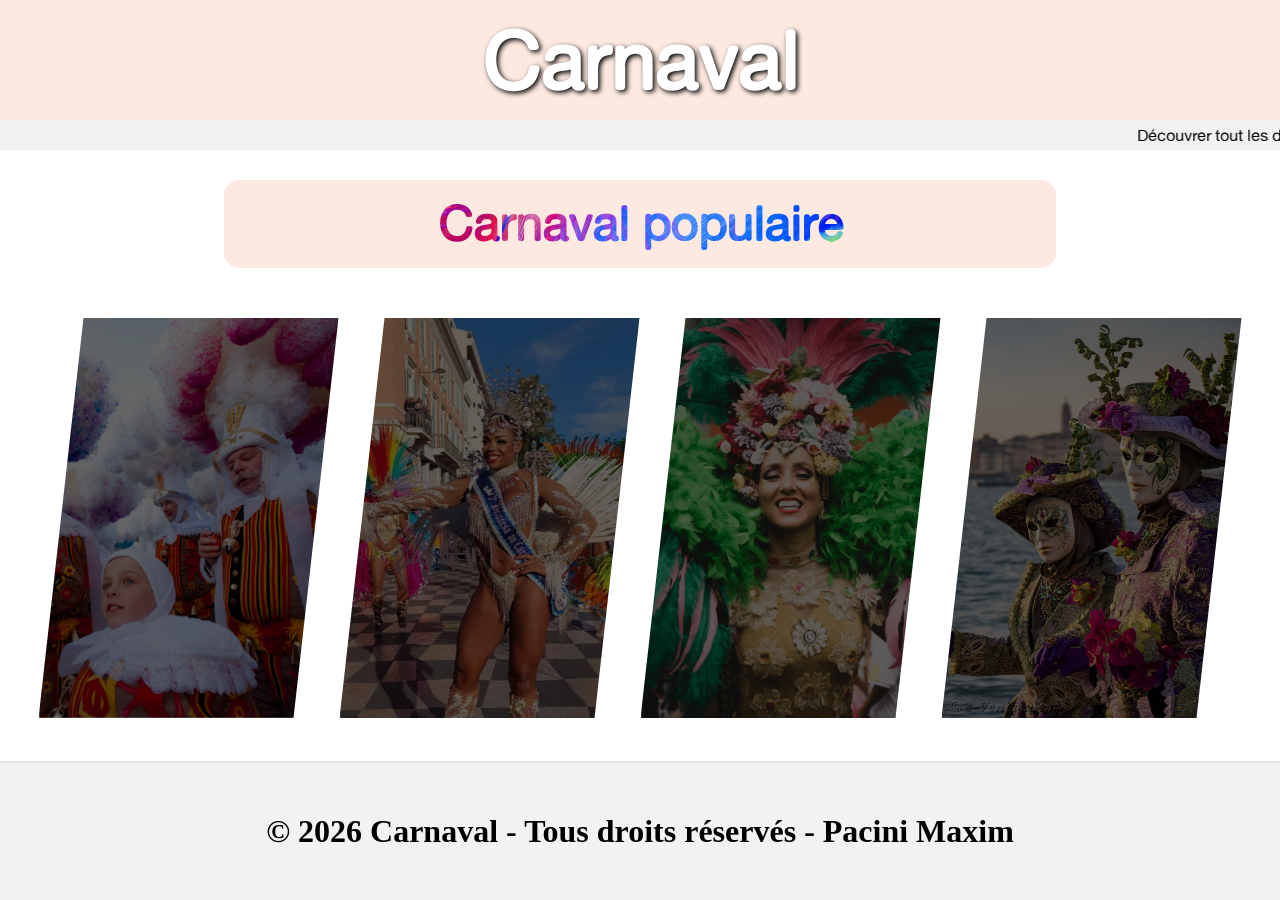
<file: index.html>
<!doctype html>
<html lang="en">
  <head>
    <meta charset="UTF-8">
    <meta name="viewport" content="width=device-width, initial-scale=1.0" />
    <title>Carnval</title>
    <link rel="stylesheet" href="./css/style.css">
  </head>
  <body>
    <header>
      <h1>Carnaval</h1>
    </header>
    <main>
      <div class="box-defil">
        <marquee behavior="scroll" scrollamount="10" direction="">
            Découvrer tout les différents Carnaval qui existent partout à travers le monde !
        </marquee>
      </div>
      <div class="content">
        <div class="content-header">
            <h2>Carnaval populaire</h2>
        </div>
        <div class="content-content">
            <form action="./binche.html">
                <button type="submit" class="binche card-name">
                    <div>
                        <h2><span>Bi</span><span>nc</span><span>he</span></h2>
                    </div>
                </button>
            </form>
            <form action="./index.html">
                <button type="submit" class="nice card-name">
                    <div>
                        <h2><span>Ni</span><span>c</span><span>e</span></h2>
                    </div>
                </button>
            </form>
            <form action="./index.html">
                <button type="submit" class="rio card-name">
                    <div>
                        <h2><span>R</span><span>i</span><span>o</span></h2>
                    </div>
                </button>
            </form>
            <form action="./venise.html">
                <button type="submit" class="venise card-name">
                    <div>
                        <h2><span>Ve</span><span>ni</span><span>se</span></h2>
                    </div>
                </button>
            </form>
        </div>
      </div>
    </main>
    <footer>
      <h3>© 2026 Carnaval - Tous droits réservés - Pacini Maxim</h3>
    </footer>
  </body>
</html>
</file>
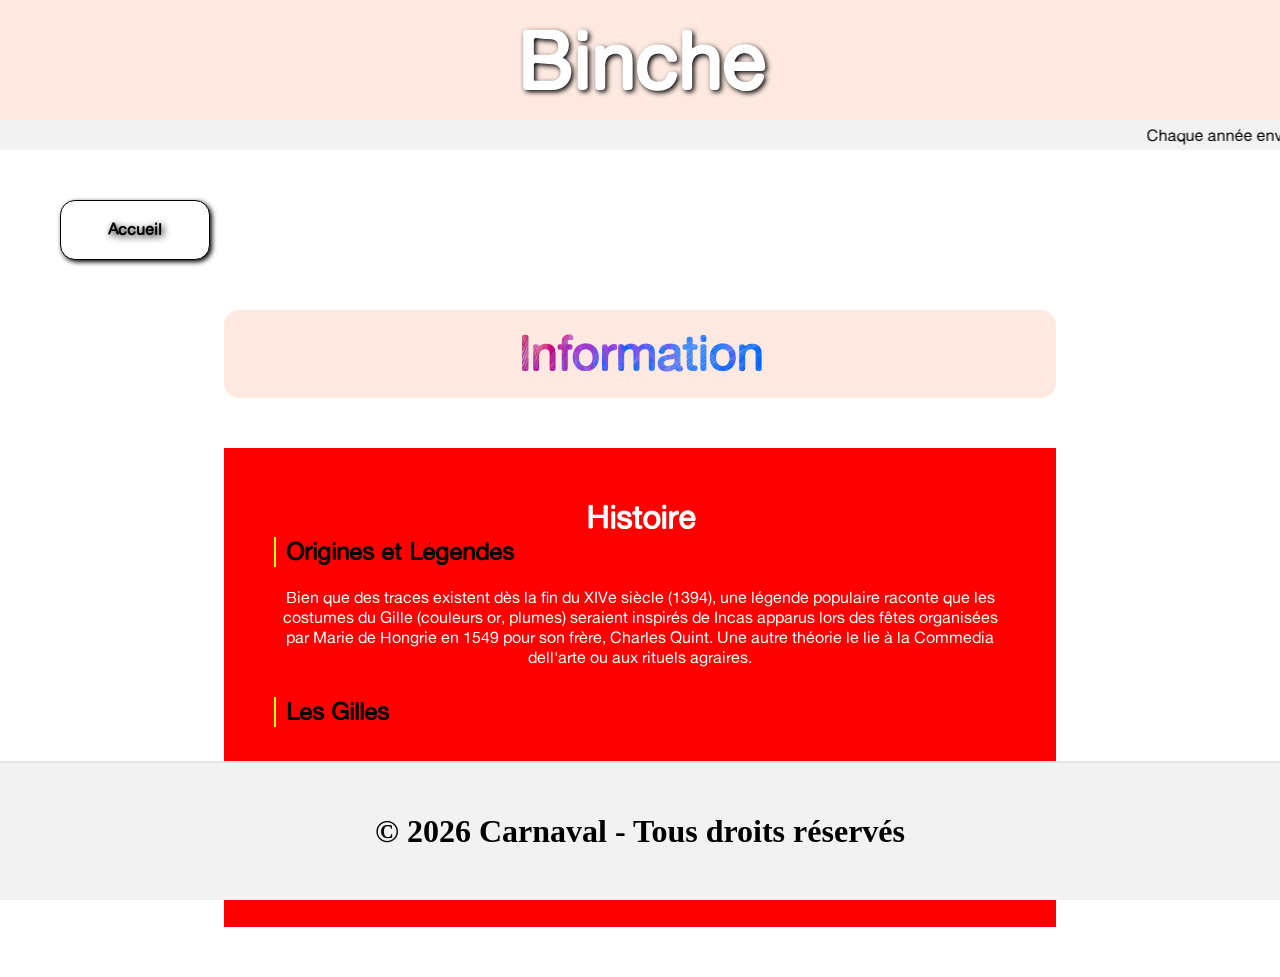
<file: binche.html>
<!doctype html>
<html lang="en">
  <head>
    <meta charset="UTF-8">
    <meta name="viewport" content="width=device-width, initial-scale=1.0" />
    <title>Carnval</title>
    <link rel="stylesheet" href="./css/style.css">
  </head>
  <body>
    <header>
      <h1>Binche</h1>
    </header>
    <main>
      <div class="box-defil binche-defil">
        <marquee behavior="scroll" scrollamount="10" direction="">
            Chaque année environ 135 000 de personnes participent au carnaval de Binche.
        </marquee>
      </div>
      <div class="return">
        <a href="./index.html">
            <div>Accueil</div>
        </a>
      </div>

      <div class="content">
        <div class="content-header">
            <h2>Information</h2>
        </div>


        <div class="content-content binche-content-content">
            <div class="binche-text">
                <h1>Histoire</h1>
                <h2>Origines et Légendes</h2>
                
                <p>Bien que des traces existent dès la fin du XIVe siècle (1394), une légende populaire raconte que les costumes du Gille (couleurs or, plumes) seraient inspirés de Incas apparus lors des fêtes organisées par Marie de Hongrie en 1549 pour son frère, Charles Quint. Une autre théorie le lie à la Commedia dell'arte ou aux rituels agraires.</p>
                <h2> Les Gilles </h2>
                <br>
                <p>Ils sont le cœur du carnaval. Il faut être un homme, né à Binche ou y résider depuis 5 ans minimum, pour être Gille. Leurs habits traditionnels (sabots, bourrage de paille, masque de cire) et le port de l'orange sont devenus des éléments indissociables du mardi gras.</p>
                <br>
            </div>
            
        </div>
      </div>
    </main>
    <footer>
      <h3>© 2026 Carnaval - Tous droits réservés</h3>
    </footer>
  </body>
</html>
</file>
<file: css/style.css>
* {
    box-sizing: border-box;
    margin: 0;
}
@font-face {
    font-family: new;
    src: url(./../font/lazy_dog.ttf);

}
@font-face {
    font-family: new2;
    src: url(./../font/Grotesk/AlteHaasGroteskRegular.ttf);

}
/* couleurs sympa */
/* #dd5151 */



header {
    width: 100%;
    height: 120px;
    display: flex;
    justify-content: center;
    align-items: center;
    color: white;
    background-color: #fde9e0;
    font-family: new2;
    h1{
        font-size: 80px;
        text-shadow: 2px 2px 5px black;
    }
}
.head{
    text-align: center;
    background-color: #ffe4c4;
    height: 50px;
    line-height: 50px;
    color: white;
    font-family: new2;
}
main {
    display: flex;
    justify-content: center;
    align-items: center;
    flex-wrap: wrap;
    gap: 30px;
    color: white;
    font-family: new2;
}
.box-defil{
    width: 100%;
    height: 30px;
    text-align: center;
    background-color: #f2f2f2;
    color: black;
    line-height: 30px;
}

/* Animation défilement freeze */

/* .defil{
    font-size: 20px;
    line-height: 30px;
    position: absolute;
    font-family: new2;
    animation: defilement 8s infinite linear;
} */
/* Animation qui ne fonctionne pas correctement car elle agrandi la page */
/* @keyframes defilement {
    from{
        transform:translate3d(100%,0,0);
    }
    to{
        transform:translate3d(-100%,0,0);
    }
} */
/* sous titre + son animation */
.content-header{
    width: 65%;
    margin: 0 auto;
    text-align: center;
    padding: 15px;
    background-color: #fde9e0;
    border-radius: 15px;

    
    h2{
        color: black;
        font-size: 3rem;
        animation: changeColor 10s infinite linear;
    }
}


.content-header h2{
    background-image: url(./../medias/images/plume2.avif);
    background-size: cover;
    -webkit-background-clip: text;
    background-clip: text;
    color: transparent;
    font-weight: bold;
    -webkit-text-fill-color: transparent;
}


/* @keyframes changeColor {
    0%{color: red;}
    33%{color: blue;}
    66%{color: green;}
    100%{color: black;} 
} */






/* contenu de la page */
.content{
    width: 100%;
}
.content-content{
    display: flex;
    align-items: center;
    justify-content: center;
    gap: 1px;
    padding: 50px;
    h2{
        color: black;
    }
}
.cards{
    clip-path: polygon(15% 0,100% 0,85% 100%,0 100%);
    height: 400px;
    width: 300px;
}
.card-name div h2{
    font-size: 2.5rem;
    text-shadow: 2px 2px 5px black;
}
.binche img{
    width: 100%;
    height: 100%;
    object-fit: cover;
    object-position: bottom right;
}
.nice img{
    width: 100%;
    height: 100%;
    object-fit: cover;
    object-position: center;
}
/* titre drapeau */
.binche div h2 span:nth-child(1){
    color: black;
}
.binche div h2 span:nth-child(2){
    color: yellow;
}
.binche div h2 span:nth-child(3){
    color: red;
}

.nice div h2 span:nth-child(1){
    color: #072654;
}
.nice div h2 span:nth-child(2){
    color: white;
}
.nice div h2 span:nth-child(3){
    color: red;
}

.rio div h2 span:nth-child(2){
    color: #FBDE17;
}
.rio div h2 span:nth-child(1){
    color: #1C9C3B;
}
.rio div h2 span:nth-child(3){
    color: #1C9C3B;
}
.venise div h2 span:nth-child(1){
    color: #20A262;
}
.venise div h2 span:nth-child(2){
    color: white;
}
.venise div h2 span:nth-child(3){
    color: #D51920;
}
/* dimensions des cartes */
.rio img{
    width: 100%;
    height: 100%;
    object-fit: cover;
    object-position: center;
}
.venise img{
    width: 100%;
    height: 100%;
    object-fit: cover;
    object-position: center;
}

/* Cartes */

button{
    height: 400px;
    width: 300px;
    clip-path: polygon(15% 0,100% 0,85% 100%,0 100%);
    border: none;
    display: flex;
    align-items: end;
    justify-content: center;
    filter: brightness(0.4);
    transition: all 0.3s ease;
    font-family: new;
    div{
        clip-path: polygon(15% 0,100% 0,85% 100%,0 100%);
        width: 60%;
        margin-bottom: 25px;
        border-radius: 15px;
        backdrop-filter: blur(10px);
        opacity: 0;
        h2{
            padding: 15px;
            color: white;
        }
    }
}
/* button div:before{
    content: "";
    position: absolute;
    inset: 0;
    background: black; permet d'avoir une bordure avec un élément de derrière
    clip-path: polygon(10% 0, 100% 0, 90% 100%, 0 100%);
    z-index: 0;
} */
/* animation du survol de la carte */
button:hover{
    transform: scale(1.1);
    filter: brightness(1);
    cursor: pointer;
    transition: 0.6s ease;
}

/* Manière 1 */
/* button:hover div {
    opacity: 1;
    transition: 0.4s ease;
} */
/* manière 2 avec un truc en plus */
button:hover div{
    animation: popup 0.4s ease forwards;
}
@keyframes popup {
    from {
        opacity: 0;
        margin-bottom: -150px;
    }
    to {
        opacity: 1;
        margin-bottom: 25px;
    }
}

/* Definition des cartes */
.binche{
    background: url(./../medias/images/binche2.jpg);
    background-size: cover;
    background-position-x: 80%;
    background-position-y: 50%;
}
.nice{
    background: url(./../medias/images/nice.jpg);
    background-size: cover;
    background-position-x: 50%;
    background-position-y: 50%;
}
.rio{
    background: url(./../medias/images/rio2.png);
    background-size: cover;
    background-position-x: 46%;
    background-position-y: 50%;
}
.venise{
    background: url(./../medias/images/venise.jpg);
    background-size: cover;
    background-position-x: 80%;
    background-position-y: 50%;
}
.return{
    width: 100%;
    height: 100px;
    display: flex;
    justify-content: start;
    align-items: center;
    a{
        text-decoration: none;
        color: black;
        animation: rainbow2 15s infinite;
        text-shadow: 2px 2px 7px black;
        div{
            margin-left: 60px;
            background-color: white;
            height: 60px;
            width: 150px;
            text-align: center;
            line-height: 56px;
            border-radius: 15px;
            border: 1px solid black;
            animation: rainbow 15s infinite;
            font-weight: bold;
            box-shadow: 2px 2px 5px black;
            }
        }
}


@keyframes rainbow {
    0%{border: 3px solid #fc0303;}
    10%{border: 3px solid #fc4103;}
    20%{border: 3px solid #fc9803;}
    30%{border: 3px solid #73fc03;}
    40%{border: 3px solid #03fc3d;}
    50%{border: 3px solid #03fcf4;}
    60%{border: 3px solid #036bfc;}
    70%{border: 3px solid #2c03fc;}
    80%{border: 3px solid #8c03fc;}
    90%{border: 3px solid #fc03fc;}
    100%{border: 3px solid #fc0345;}
    
}
@keyframes rainbow2 {
    0%{color: #fc0303;}
    10%{color: #fc4103;}
    20%{color: #fc9803;}
    30%{color: #73fc03;}
    40%{color: #03fc3d;}
    50%{color: #03fcf4;}
    60%{color: #036bfc;}
    70%{color: #2c03fc;}
    80%{color: #8c03fc;}
    90%{color: #fc03fc;}
    100%{color: #fc0345}
    
}

/* Footer */

footer{
    text-align: center;
    background-color: #f2f2f2;
    padding: 50px;
    width: 100%;
    position: fixed;
    bottom: 0;
    border-top: 2px solid #E5E5E5;
    margin: 0 auto;
    h3{
        font-size: 2rem;
    }
}
.venise-footer{
    position: initial;
}
/* BINCHE PAGE */

.binche-defil{

}



.binche-content-content{
    background-color: red;
    width: 65%;
    margin: 50px auto;
}
.binche-text{
    text-align: center;
    p{
        margin-bottom: 30px;
    }
}
.binche-text h2{
    text-align: start;
    padding-left: 10px;
    border-left: 2px solid yellow;
    margin-bottom: 20px;

}









/* VENISE PAGE */

.venise-header{
    background-color: #7B2CBF;
    color: #fde9e0;
}
.venise-defil{
    background-color: #9D4EDD;
}
.venise-content{
    display: flex;
    justify-content: center;
    align-items: center;
    flex-wrap: wrap;
}
.venise-content-header{
    width: 65%;
    background-color: #C77DFF;
}
.venise-content-content{
    background-color: purple;
    flex-wrap: wrap;
    width: 60%;
    gap: 50px;
    
}
.venise-cards{
    width: 300px;
    height: 250px;
    border-radius: 15px;
    display: flex;
    align-items: center;
    justify-content: center;
    border: 1px solid black;
    flex-wrap: wrap;
}
.venise-cards-img{
    background-color: red;
    height: 80%;
    width: 100%;
    border-radius: 15px 15px 0 0;
}
.venise-cards-legends{
    background-color: #072654;
    height: 20%;
    width: 100%;
    border-radius: 0 0 15px 15px;

}

.venise-cards-legends p{
    text-align: center;
    line-height: 50px;
}

.venise-cards .venise-cards-img:nth-child(1){
        background: url(./../medias/images/galve1.jpeg);
        background-size: cover;
}
.venise-cards .venise-cards-img:nth-child(2){
        background: url(./../medias/images/galve2.jpg);
        background-color: cover;
}
</file>
